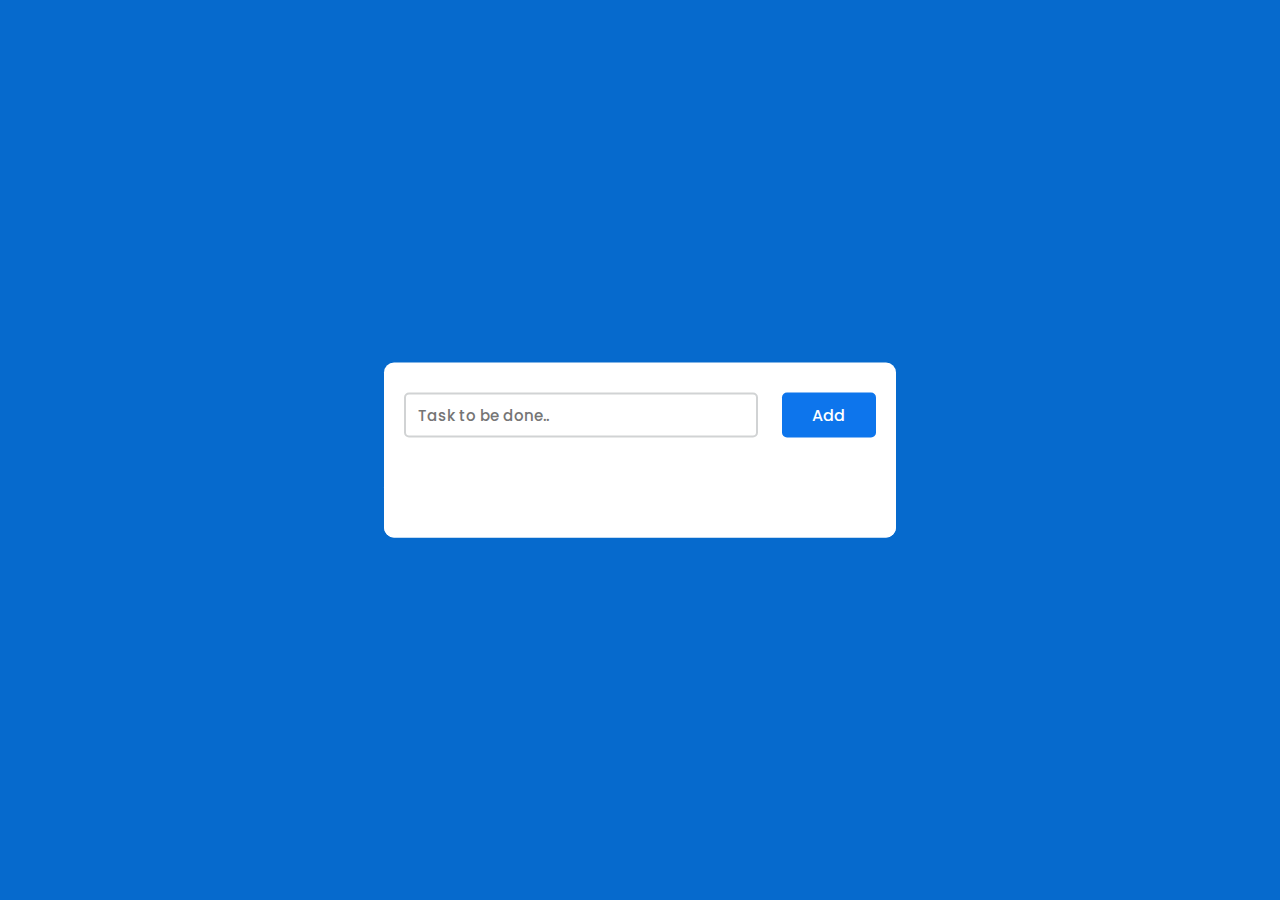
<file: index.html>
<html lang="en">
<head>
    <link rel="stylesheet" href="styles.css">
    <link href="https://fonts.googleapis.com/css2?family=Poppins:wght@400;500&display=swap" rel="stylesheet">
    <link rel="stylesheet" href="https://cdnjs.cloudflare.com/ajax/libs/font-awesome/5.15.2/css/all.min.css">
    <title>Document</title>
</head>
<body>
    <div class="container"> 
        <div id="newtask">
            <input type="text" placeholder="Task to be done..">
            <button id="push">Add</button>
         </div>
         <div id="tasks"></div>
    </div>
<script src="script.js"> </script>
</body>
</html>
</file>
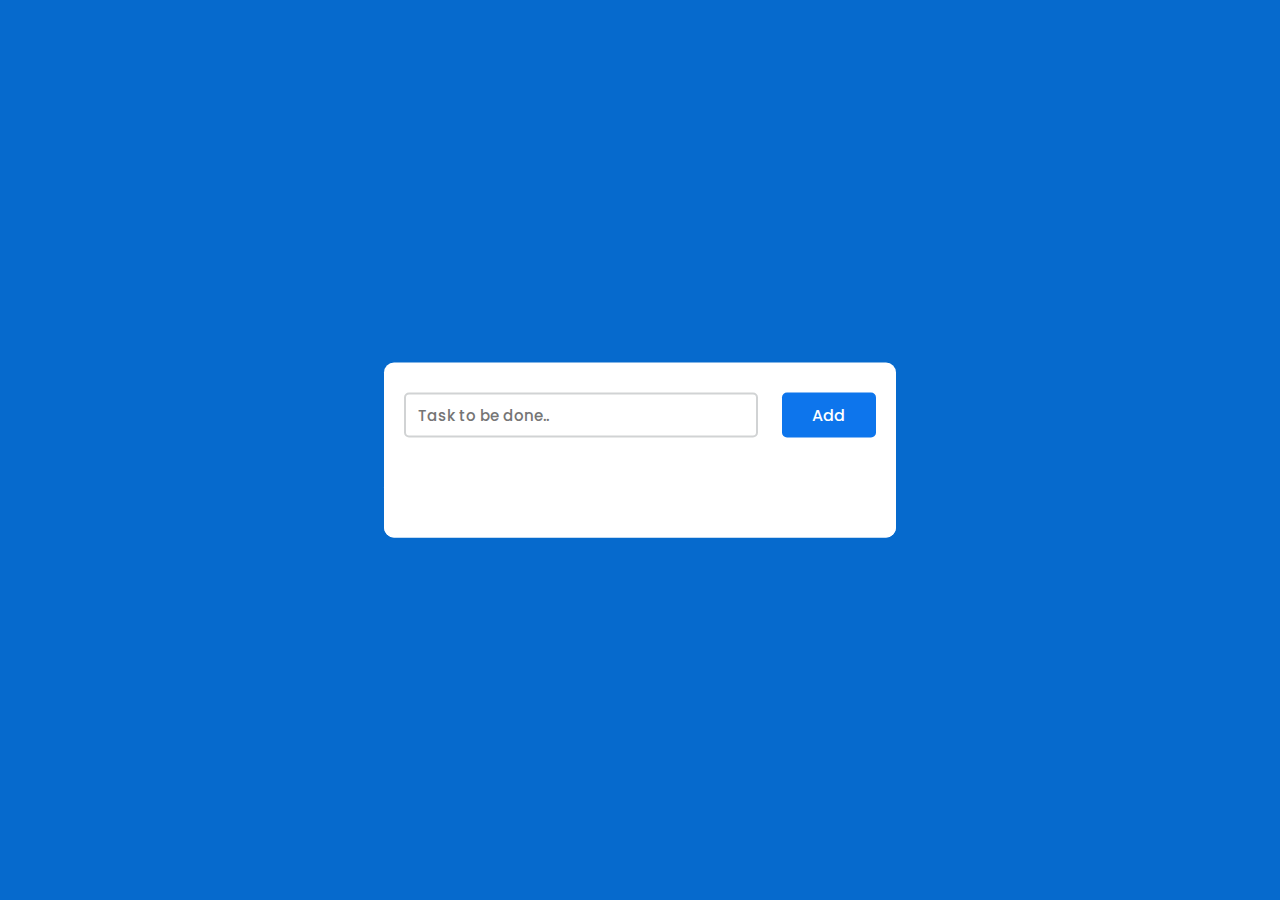
<file: todolist.html>
<html lang="en">
<head>
    <link rel="stylesheet" href="todolist.css">
    <link href="https://fonts.googleapis.com/css2?family=Poppins:wght@400;500&display=swap" rel="stylesheet">
    <link rel="stylesheet" href="https://cdnjs.cloudflare.com/ajax/libs/font-awesome/5.15.2/css/all.min.css">
    <title>Document</title>
</head>
<body>
    <div class="container"> 
        <div id="newtask">
            <input type="text" placeholder="Task to be done..">
            <button id="push">Add</button>
         </div>
         <div id="tasks"></div>
    </div>
<script src="todolist.js"> </script>
</body>
</html>
</file>
<file: styles.css>
*,
*:before,
*:after{
    padding: 0;
    margin: 0;
    box-sizing: border-box;
}
body{
    height: 100vh;
    background: #066acd;
}
.container{
    width: 40%;
    min-width: 450px;
    position: absolute;
    transform: translate(-50%,-50%);
    top: 50%;
    left: 50%;
	background: white;
	border-radius: 10px;

}

#newtask{
    position: relative;
    padding: 30px 20px;
}
#newtask input{
    width: 75%;
    height: 45px;
    font-family: 'Poppins',sans-serif;
    font-size: 15px;
    border: 2px solid #d1d3d4;
    padding: 12px;
    color: #111111;
    font-weight: 500;
    position: relative;
    border-radius: 5px;
}
#newtask input:focus{
    outline: none;
    border-color: #0d75ec;
}

#newtask button{
    position: relative;
    float: right;
    width: 20%;
    height: 45px;
    border-radius: 5px;
    font-family: 'Poppins',sans-serif;
    font-weight: 500;
    font-size: 16px;
    background-color: #0d75ec;
    border: none;
    color: #ffffff;
    cursor: pointer;
    outline: none;
}
#tasks{
    background-color: #ffffff;
    padding: 30px 20px;
    margin-top: 10px;
    border-radius: 10px;
    width: 100%;
    position: relative;
}
.task{
    background-color: #c5e1e6;
    height: 50px;
		margin-bottom: 8px;
    padding: 5px 10px;
    display: flex;
		border-radius: 5px;
    align-items: center;
    justify-content: space-between;
    border: 1px solid #939697;
    cursor: pointer;
}
.task span{
    font-family: 'Poppins',sans-serif;
    font-size: 15px;
    font-weight: 400;
}
.task button{
    background-color: #0a2ea4;
    color: #ffffff;
    height: 100%;
    width: 40px;
    border-radius: 5px;
    border: none;
    cursor: pointer;
    outline: none;
}

.completed{
    text-decoration: line-through;
}
</file>
<file: todolist.css>
*,
*:before,
*:after{
    padding: 0;
    margin: 0;
    box-sizing: border-box;
}
body{
    height: 100vh;
    background: #066acd;
}
.container{
    width: 40%;
    min-width: 450px;
    position: absolute;
    transform: translate(-50%,-50%);
    top: 50%;
    left: 50%;
	background: white;
	border-radius: 10px;

}

#newtask{
    position: relative;
    padding: 30px 20px;
}
#newtask input{
    width: 75%;
    height: 45px;
    font-family: 'Poppins',sans-serif;
    font-size: 15px;
    border: 2px solid #d1d3d4;
    padding: 12px;
    color: #111111;
    font-weight: 500;
    position: relative;
    border-radius: 5px;
}
#newtask input:focus{
    outline: none;
    border-color: #0d75ec;
}

#newtask button{
    position: relative;
    float: right;
    width: 20%;
    height: 45px;
    border-radius: 5px;
    font-family: 'Poppins',sans-serif;
    font-weight: 500;
    font-size: 16px;
    background-color: #0d75ec;
    border: none;
    color: #ffffff;
    cursor: pointer;
    outline: none;
}
#tasks{
    background-color: #ffffff;
    padding: 30px 20px;
    margin-top: 10px;
    border-radius: 10px;
    width: 100%;
    position: relative;
}
.task{
    background-color: #c5e1e6;
    height: 50px;
		margin-bottom: 8px;
    padding: 5px 10px;
    display: flex;
		border-radius: 5px;
    align-items: center;
    justify-content: space-between;
    border: 1px solid #939697;
    cursor: pointer;
}
.task span{
    font-family: 'Poppins',sans-serif;
    font-size: 15px;
    font-weight: 400;
}
.task button{
    background-color: #0a2ea4;
    color: #ffffff;
    height: 100%;
    width: 40px;
    border-radius: 5px;
    border: none;
    cursor: pointer;
    outline: none;
}

.completed{
    text-decoration: line-through;
}
</file>
